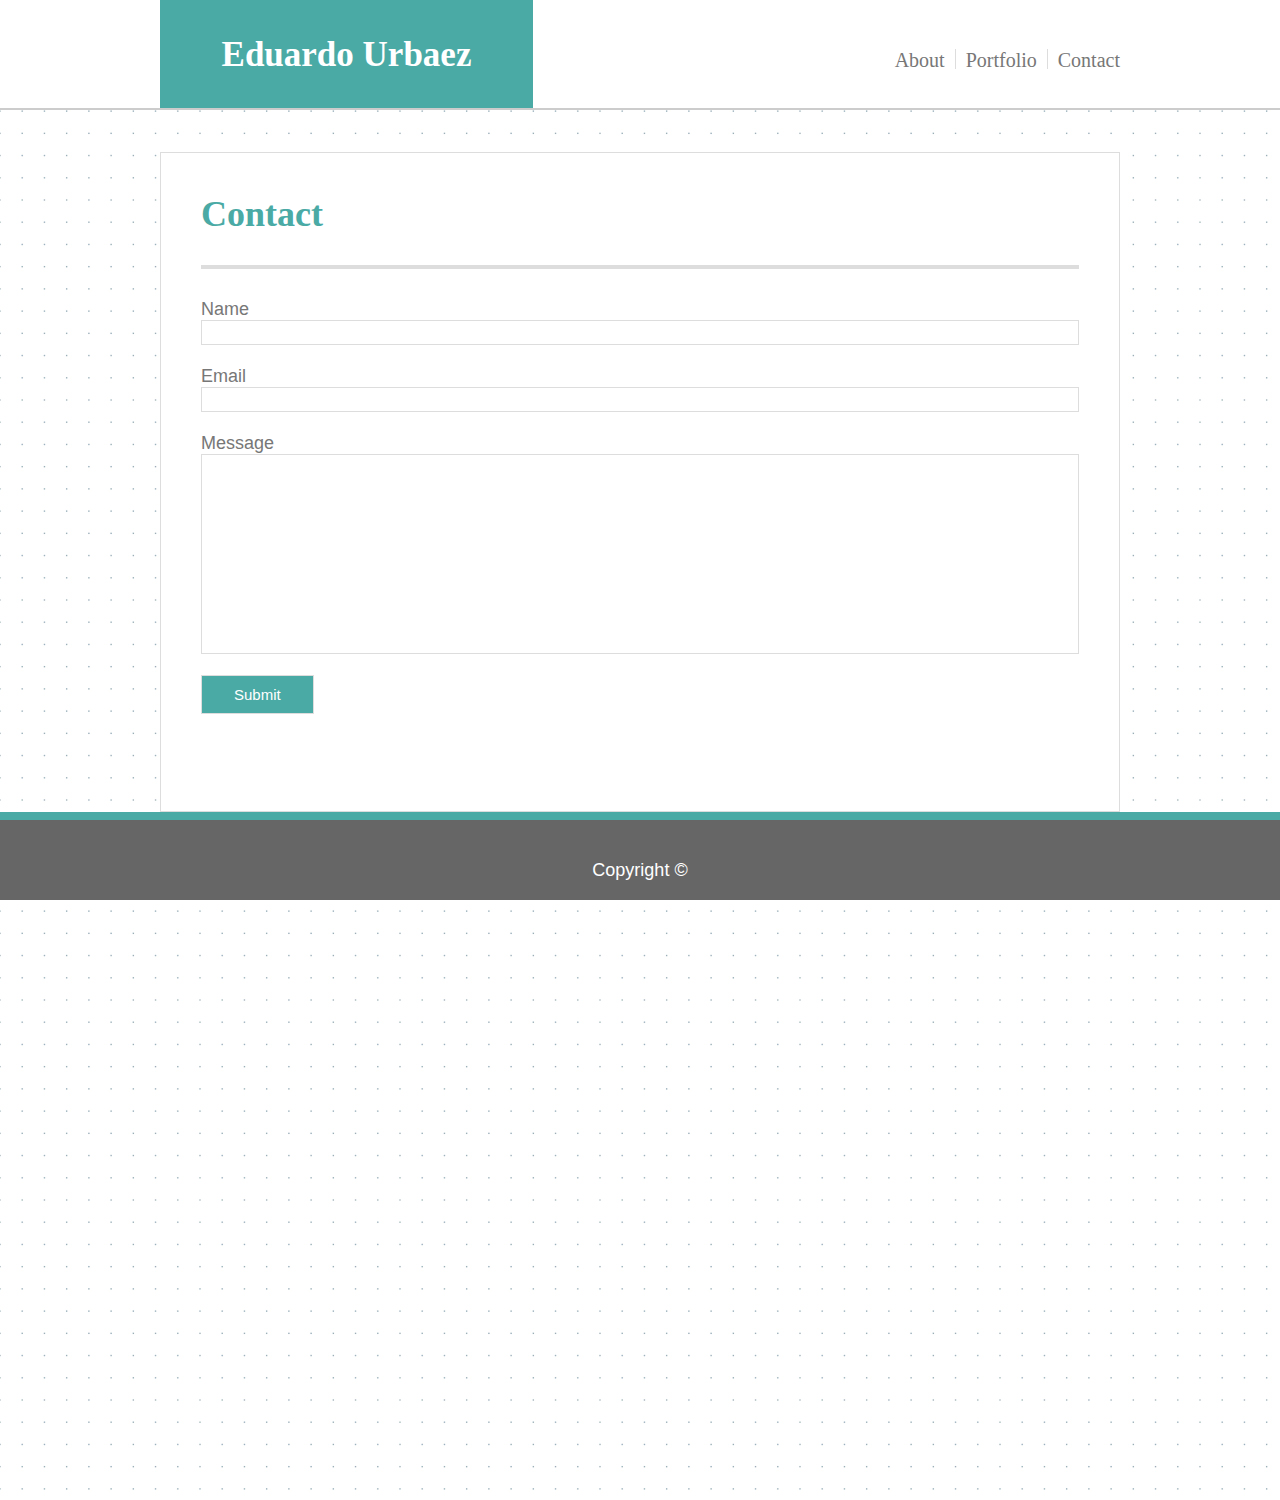
<file: contact.html>
<!DOCTYPE html>
<html lang="en">
<head>
    <meta charset="UTF-8">
    <meta name="viewport" content="width=device-width, initial-scale=1.0">
    <meta http-equiv="X-UA-Compatible" content="ie=edge">
    <link rel="stylesheet" href="assets/css/style.css" type="text/css"/>
    <title> Contact </title>
</head>

<body> 
    <!-- wraps full content including header -->
    <div class="wrapper">

    <!-- code for browsing menu -->
     <header>

     <div class="header-container">
    
     <section id="web-menu">

       <h1 id="my-name">Eduardo Urbaez</h1>
       
       <ul>
        <li id="contact-icon"> <a href="contact.html">Contact</a></li>
        <li id="portfolio-icon"> <a href="portfolio.html">Portfolio</a></li>
        <li id= "about-icon"> <a href="index.html">About</a></li>
       </ul>
    
     </section>
     
     <!-- end of header container -->
     </div>
     </header> 

     <br><br>

     <!-- code for main content-->
     <div class="content-container">

     <div id="my-content">
        <h1 id="section-header"> Contact </h1>
        <hr>
        <form action="mailto:eurbaezjr@gmail.com" method="post" enctype="text/plain">  
         Name 
         <br>
        <input id="name-box" type="text" name="name"> <br>
        <br>
        Email <br>
        <input id="email-box" type="email" name="example@gmail.com"> <br>
        <br>
         Message <br> 
        <input id="message-box" type="text" name="Message" id="message-box" maxlength="1000"> <br>
        <br>
        <input id="submit-button" type="submit" name="Submit">
        </form>
        </div>
    <!-- end of id:my-content -->
     </div> 

    <!-- code for footer-->
    <footer>
        Copyright &copy;
    </footer>

    <!-- end of class:wrapper -->
     </div>

</body>

</html>
</file>
<file: assets/css/style.css>
* {
    box-sizing: border-box;
    font-style: none;
}

body{ 
    margin: 0;
    font-family: 'Arial', 'Helvetica Neue', Helvetica, sans-serif;
    font-size: 18px;
    color: #777777;
    background-image: url("../images/dot-grid.png");
    background-repeat: repeat;
    background-color:grey;
}

.wrapper { 
    height: 1500px;
    margin-bottom: -50px;
}

/* all HEADER ELEMENTS are below this line */ 

.header-container {

    background-color: #ffffff;
    border-color: #cccccc;
    border-style: solid;
    border-top: 0px;
    border-left: 0px;
    border-right: 0px;
    border-width: 2px;
    width: 100%;
    height: 110px;
    margin: 0 auto 0 auto;
    font-family:'Georgia', Times, 'Times New Roman', serif;

}

#web-menu { 
    background-color: white;
    text-align: center;
    width: 960px;
    height: 80%;
    float: middle;
    margin: 0 auto 0 auto;
    position: relative;
}

#my-name {
    background-color: #4aaaa5;
    color: white;
    width: 373px;
    height: 108px;
    font-size: 35px;
    padding-top: 35px;
    padding-bottom: 70px;
    padding-left: 34px;
    padding-right: 34px; 
    float: left;
    margin: 0 auto 0 auto;
}

a { 
    text-decoration: none;
    color: #777777;
}

ul { 
    list-style-type: none;
    position: absolute;
    font-size: 20px;
    top: 29px;
    right: 0;
}

#about-icon {
    float: right;  
    padding-right: 10px; 
}

#portfolio-icon {
    float: right;    
    border: solid 1px #dddddd;
    border-top: 0;
    border-bottom: 0;
    padding-left: 10px;
    padding-right: 10px;
    height: 20px;
   
}
#contact-icon {
    float: right; 
    padding-left: 10px; 
}

/* all MAIN CONTENT elements are below this line */ 

/* container for index and contact html docs */

.content-container {
    float: none; 
    background-color: #ffffff;
    border-color: #dddddd;
    border-style: solid;
    border-width: 1px;
    width: 960px;
    height: 660px;
    margin: 0 auto 0 auto;
}

/* container for portfolio html docs */

.portfolio-container {
    float: none; 
    background-color: #ffffff;
    border-color: #dddddd;
    border-style: solid;
    border-width: 1px;
    width: 960px;
    height: 1200px;
    margin: 0 auto 0 auto;
    position: relative;
}

/* shared style elements accross all html files*/

#section-header {
    font-family:'Georgia', Times, 'Times New Roman', serif;
    color: #4aaaa5;
    margin: 0;
}

#my-content { 
    padding: 40px;
    float: none; 
    }

hr {
    margin-bottom: 30px;
    margin-top: 30px;
    border: 2px solid #dddddd;
}

/* beginning of bio style sheet */

#bio-pic {
    float: left;
    margin-right: 10px;
    clear:both;
    width: 25%; 
    height: 25%;
    margin-bottom: 0px;
}

p {
    line-height: 35px;
    margin: 10px;
    word-break: normal;
}

/* beginning of contact style sheet */

input {
    font-size: 18px;
}

#name-box {

    width: 100%;
    border: .5px solid #dddddd;
}

#email-box {

    width: 100%;
    border: .5px solid #dddddd;
}

#message-box {

    width: 100%;
    height: 200px;
    border: .5px solid #dddddd;
}

#submit-button {
    background-color: #4aaaa5;
    color: white;
    border: none;
    text-align: center;
    text-decoration: none;
    display: inline-block;
    padding: 10px 32px;
    border: .5px solid #dddddd;
    font-size: 15px;

}

/* beginning of portfolio style sheet content */

.audio-relative {
    position: relative;
    float: left;
    height: 300px;
    width: 300px;
}

#audio-image {
    height: 300px;
    width: 300px;
    border: .5px solid #dddddd;
}

.box-1 {
    background-color: #4aaaa5;
    position: absolute;
    width: 100%;
    bottom: 15px;
    color: white;
    text-align: center;
    font-size: 25px;
    padding: 20px;
    
}

.movie-relative {
    position: relative;
    float: left;
    height: 300px;
    width: 300px;
    margin-left: 40px;
    margin-bottom: 40px;
}

#movie-image {
    height: 300px;
    width: 300px;
    border: .5px solid #dddddd;
}

.box-2 {
    background-color: #4aaaa5;
    position: absolute;
    width: 100%;
    bottom: 15px;
    color: white;
    text-align: center;
    font-size: 25px;
    padding: 20px;
    float: none;
    
}

.apparel-relative {
    position: relative;
    float: left;
    height: 300px;
    width: 300px;
}

#apparel-image {
    height: 300px;
    width: 300px;
    border: .5px solid #dddddd;
}

.box-3 {
    background-color: #4aaaa5;
    position: absolute;
    width: 100%;
    bottom: 15px;
    color: white;
    text-align: center;
    font-size: 25px;
    padding: 20px;
}

.production-relative {
    position: relative;
    float: left;
    height: 300px;
    width: 300px;
    margin-bottom: 40px;
    margin-left: 40px;
}

#production-image {

    height: 300px;
    width: 300px;
    border: .5px solid #dddddd;
}

.box-4 {
    background-color: #4aaaa5;
    position: absolute;
    width: 100%;
    bottom: 15px;
    color: white;
    text-align: center;
    font-size: 25px;
    padding: 20px;
}

.tech-relative {
    position: relative;
    float: left;
    height: 300px;
    width: 300px;
}

#geek-image {

    height: 300px;
    width: 300px;
    border: .5px solid #dddddd;
}

.box-5 {
    background-color: #4aaaa5;
    position: absolute;
    width: 100%;
    bottom: 15px;
    color: white;
    text-align: center;
    font-size: 25px;
    padding: 20px;
}

/* footer across all style sheets */

footer {

    position: fixed;
    color: white;
    bottom: 0;
    text-align: center;
    border-top: 8px; 
    border-style: solid; 
    border-color: #4aaaa5;
    background-color: #666666;
    width: 100%; 
    height: 50px;
    padding: 40px;
    margin: 0 auto 0 auto;
    border-bottom: 0;
    border-right: 0;
    border-left: 0;
    margin-bottom: 0;
}
</file>
